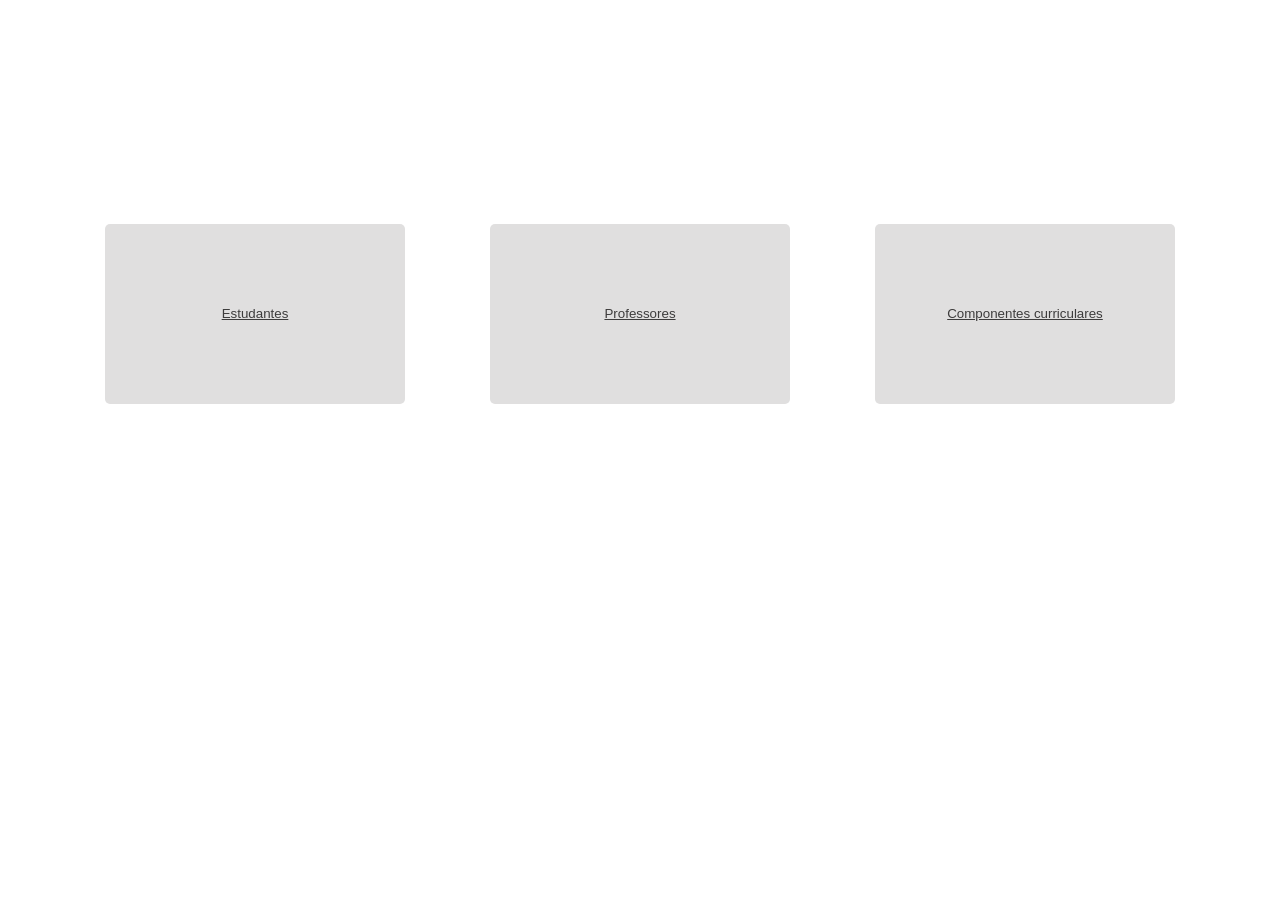
<file: index.html>
<!DOCTYPE html>
<html lang="pt-br">

<head>
    <meta charset="UTF-8">
    <meta name="viewport" content="width=device-width, initial-scale=1.0">
    <title>Tabelas</title>
    <link rel="stylesheet" href="style.css">
</head>
    
<body>
    
    <header>

        <button class="bt1"><li><a href="estudantes.html">Estudantes</a></li></button>
        <button class="bt2"><li><a href="professores.html">Professores</a></li></button>
        <button class="bt3"><li><a href="materias.html">Componentes curriculares</a></li></button>

    </header>

    <div>

    </div>

</body>

</html>
</file>
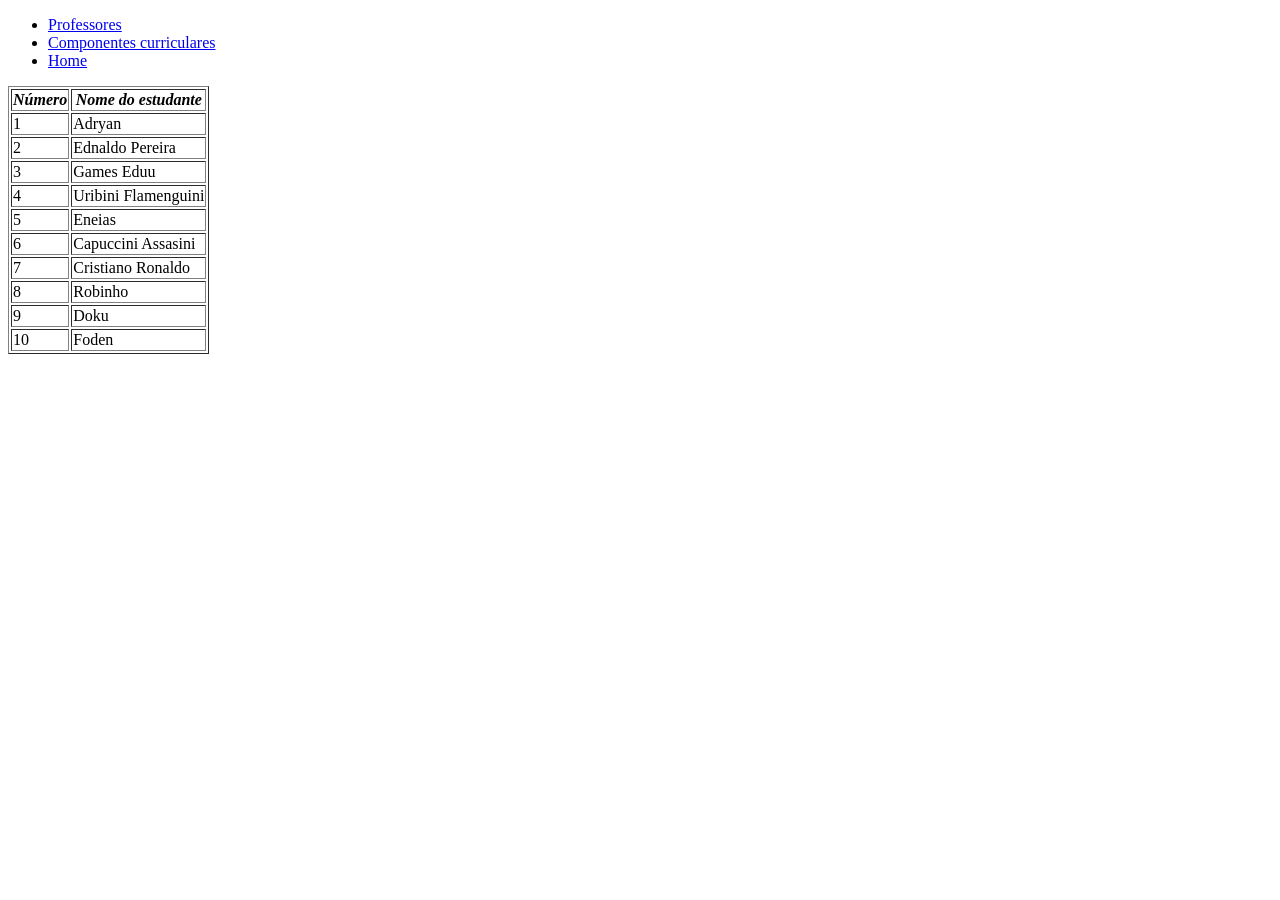
<file: estudantes.html>
<!DOCTYPE html>
<html lang="pt-br">
<head>
    <meta charset="UTF-8">
    <meta name="viewport" content="width=device-width, initial-scale=1.0">
    <title>Estudantes</title>
</head>

<body>
    <header>
        <ul>
            <li><a href="professores.html">Professores</a></li>
            <li><a href="materias.html">Componentes curriculares</a></li>
            <li><a href="index.html">Home</a></li>
        </ul>
    </header>

    <table border="1px">
        <thead>
            <tr>
                <th><i>Número</i></th>
                <th><i>Nome do estudante</i></th>
            </tr>
            <tbody>
                <tr>
                    <td>1</td>
                    <td>Adryan</td>
                </tr>

                <tr>
                    <td>2</td>
                    <td>Ednaldo Pereira</td>
                </tr>

                <tr>
                    <td>3</td>
                    <td>Games Eduu</td>
                </tr>

                <tr>
                    <td>4</td>
                    <td>Uribini Flamenguini</td>
                </tr>
                
                <tr>
                    <td>5</td>
                    <td>Eneias</td>
                </tr>

                <tr>
                    <td>6</td>
                    <td>Capuccini Assasini</td>
                </tr>

                <tr>
                    <td>7</td>
                    <td>Cristiano Ronaldo</td>
                </tr>

                <tr>
                    <td>8</td>
                    <td>Robinho</td>
                </tr>

                <tr>
                    <td>9</td>
                    <td>Doku</td>
                </tr>

                <tr>
                    <td>10</td>
                    <td>Foden</td>
                </tr>

            </tbody>
        </thead>
    </table>

</body>
</html>
</file>
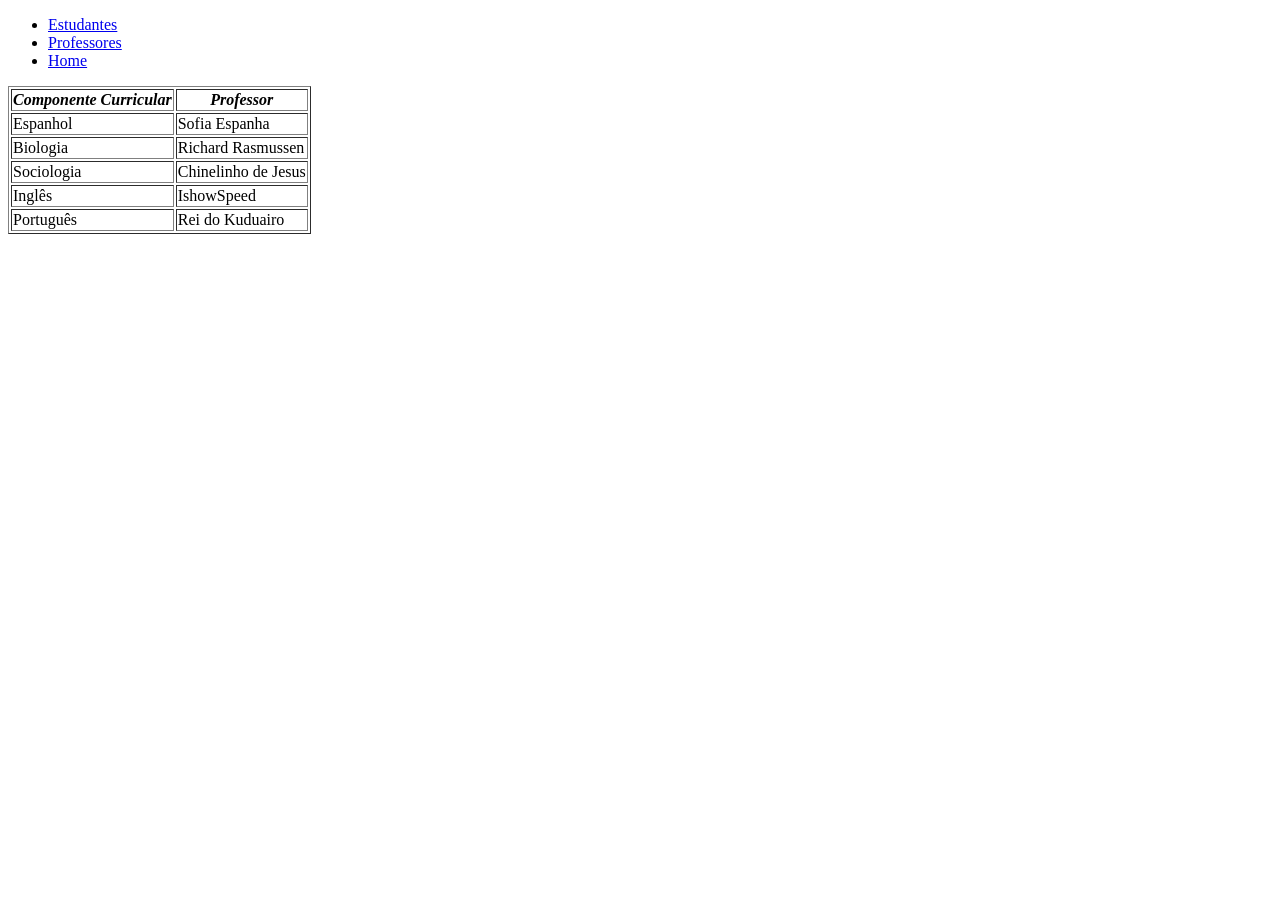
<file: materias.html>
<!DOCTYPE html>
<html lang="pt-br">
<head>
    <meta charset="UTF-8">
    <meta name="viewport" content="width=device-width, initial-scale=1.0">
    <title>Componentes curriculares</title>
</head>
<body>
    <header>
        <ul>
            <li><a href="estudantes.html">Estudantes</a></li>
            <li><a href="professores.html">Professores</a></li>
            <li><a href="index.html">Home</a></li>
        </ul>
    </header>

    <table border="1px">
        <thead>
            <tr>
                <th><i><b>Componente Curricular</b></i></th>
                <th><i><b>Professor</b></i></th>
            </tr>

            <tr>
                <td>Espanhol</td>
                <td>Sofia Espanha</td>
            </tr>

            <tr>
                <td>Biologia</td>
                <td>Richard Rasmussen</td>
            </tr>

            <tr>
                <td>Sociologia</td>
                <td>Chinelinho de Jesus</td>
            </tr>

            <tr>
                <td>Inglês</td>
                <td>IshowSpeed</td>
            </tr>

            <tr>
                <td>Português</td>
                <td>Rei do Kuduairo</td>
            </tr>
        </thead>
    </table>
</body>
</html>
</file>
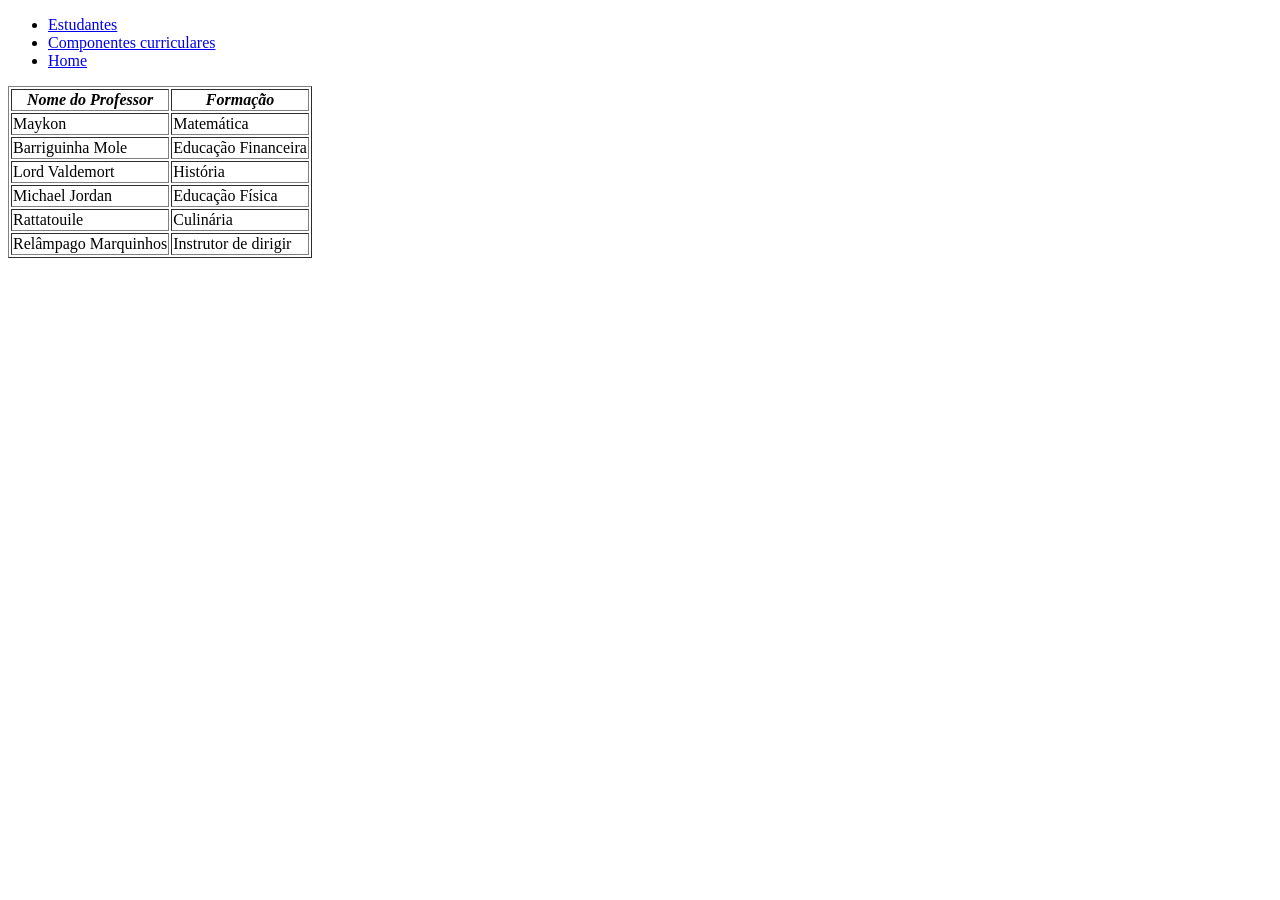
<file: professores.html>
<!DOCTYPE html>
<html lang="pt-br">

<head>
    <meta charset="UTF-8">
    <meta name="viewport" content="width=device-width, initial-scale=1.0">
    <title>Professores</title>
</head>

<body>
    <header>
        <ul>
            <li><a href="estudantes.html">Estudantes</a></li>
            <li><a href="materias.html">Componentes curriculares</a></li>
            <li><a href="index.html">Home</a></li>
        </ul>
    </header>

    <table border="1px">
        <thead>
            <tr>
                <th><i>Nome do Professor</i></th>
                <th><i>Formação</i></th>
            </tr>

            <tr>
                <td>Maykon</td>
                <td>Matemática</td>
            </tr>

            <tr>
                <td>Barriguinha Mole</td>
                <td>Educação Financeira</td>
            </tr>

            <tr>
                <td>Lord Valdemort</td>
                <td>História</td>
            </tr>

            <tr>
                <td>Michael Jordan</td>
                <td>Educação Física</td>
            </tr>

            <tr>
                <td>Rattatouile</td>
                <td>Culinária</td>
            </tr>

            <tr>
                <td>Relâmpago Marquinhos</td>
                <td>Instrutor de dirigir</td>
            </tr>
        </thead>
    </table>
</body>

</html>
</file>
<file: style.css>
body {
    font-size: 340px;
    background-image: url("https://s5.static.brasilescola.uol.com.br/be/2022/04/parede-grafite.jpg");
    background-size: cover;
    text-decoration: white;
    text-align: center;
    text-transform: uppercase;
}

a {
    color: rgb(61, 60, 60);
}

.bt1 {
    background-color: rgb(224, 223, 223);
    padding: 3px 3px;
    border: none;
    border-radius: 5px;
    width: 300px;
    height: 180px;
}

.bt2 {
    background-color: rgb(224, 223, 223);
    padding: 3px 3px;
    border: none;
    border-radius: 5px;
    width: 300px;
    height: 180px;
}

.bt3 {
    background-color: rgb(224, 223, 223);
    padding: 3px 3px;
    border: none;
    border-radius: 5px;
    width: 300px;
    height: 180px;
}

li:hover{
    color: rgb(0, 59, 99);
}

header li{
    list-style-type: none;
}
</file>
